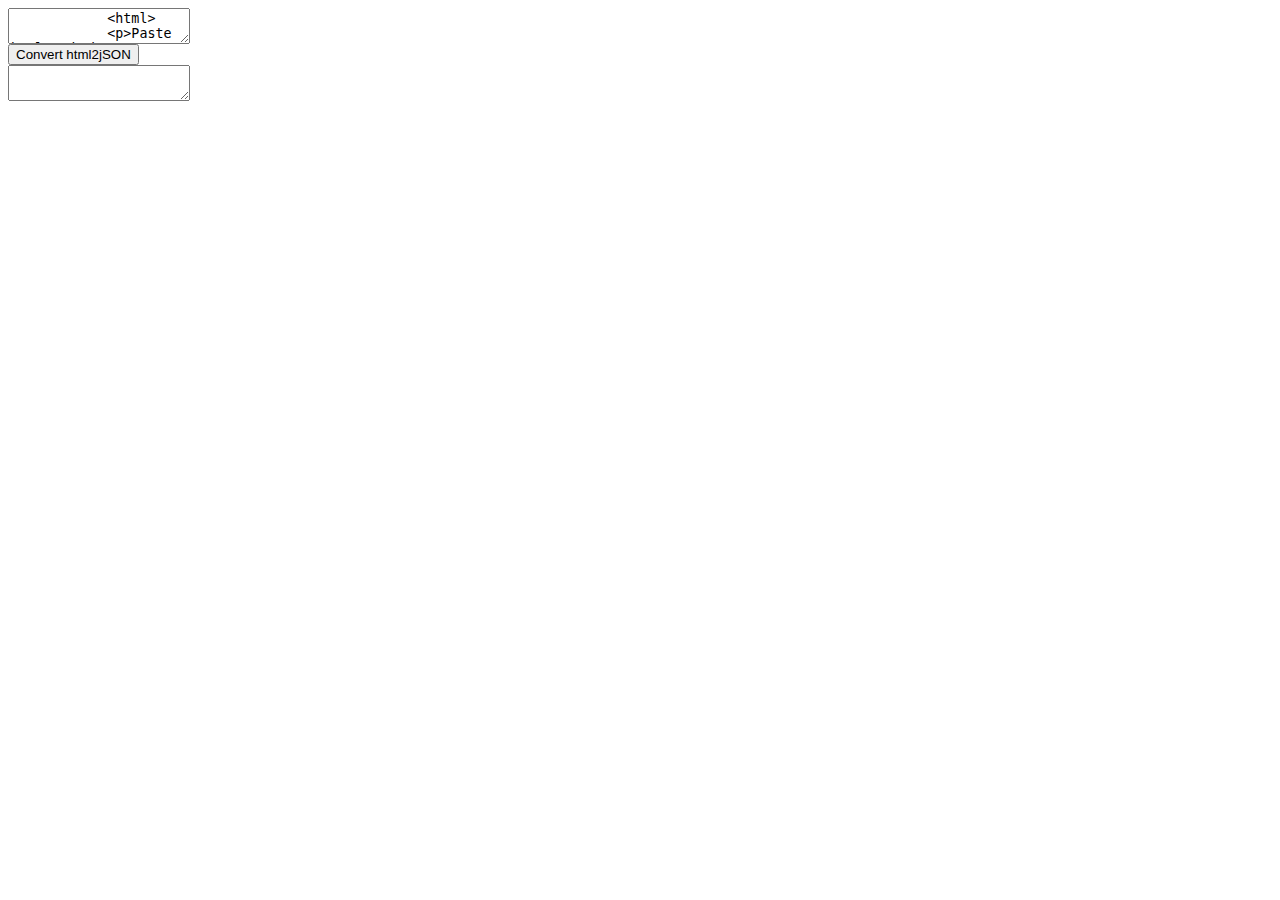
<file: templates/generate-entry.html>
<div class="row">
    <div class="divider"></div>
</div>
<div class="row">
    <div class="col s12">
        <textarea id="code" name="code">
            <html>
            <p>Paste html code here ...</p>
            </html>
             </textarea>
    </div>
</div>
<div class="row">
     <div class="col s12 center">
        <button type="submit" class="btn" ng-click="extractText()">Convert html2jSON</button>
    </div>
</div>
<div class="row">
    <div class="col s12">
        <textarea id="codef" name="codef">
        </textarea>
    </div>
</div>
</file>
